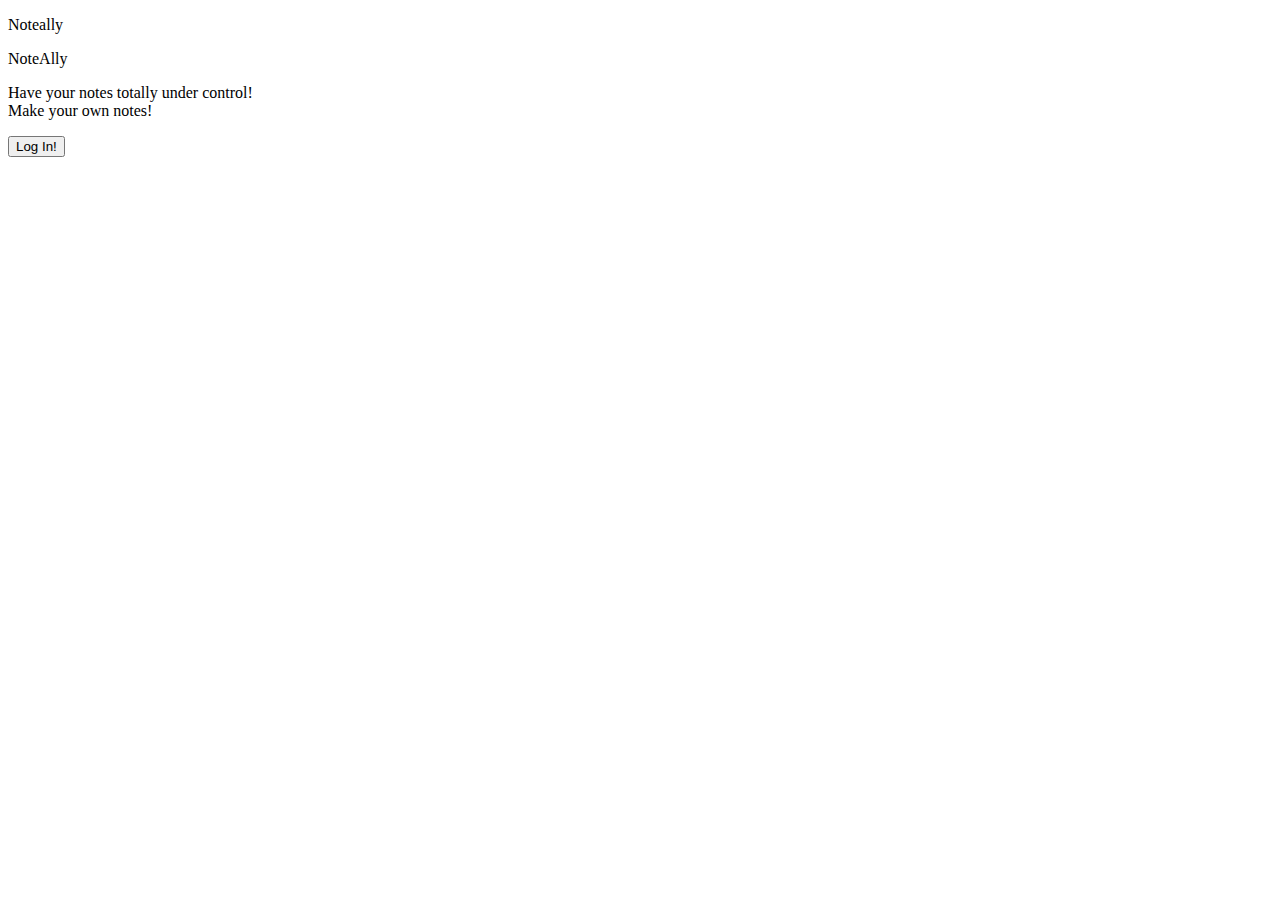
<file: Noteally/src/main/resources/templates/index.html>
<!DOCTYPE html>
<html lang="en" xmlns:th="http://www.thymeleaf.org">
<head>
	<meta charset="UTF-8" />
	<title>Homepage</title>
	<link rel="stylesheet" th:href="@{/css/homePage.css}" />
</head>
<body>
<div class="background">
	<section class="wrapper">
		<div class="container">
			<div id="scene" class="scene" data-hover-only="false">
				<div class="circle" data-depth="1.2"></div>

				<div class="one" data-depth="0.9">
					<div class="content">
						<span class="piece"></span>
						<span class="piece"></span>
						<span class="piece"></span>
					</div>
				</div>

				<div class="two" data-depth="0.60">
					<div class="content">
						<span class="piece"></span>
						<span class="piece"></span>
						<span class="piece"></span>
					</div>
				</div>

				<div class="three" data-depth="0.40">
					<div class="content">
						<span class="piece"></span>
						<span class="piece"></span>
						<span class="piece"></span>
					</div>
				</div>
				<p class="NoteAlly" data-depth="0.50"><span class="note">Note</span><span class="ally">ally</span></p>
				<p class="Noteally" data-depth="0.10">NoteAlly</p>
			</div>

			<div class="text">
				<article>
					<p>Have your notes totally under control!
						<br />Make your own notes!</p>
					<button class="button-link" onclick="document.getElementById('loginLink').click()">
						<span><a id="loginLink" th:href="@{/login}">Log In!</a></span>
					</button>
				</article>
			</div>
		</div>
	</section>
</div>

<div class="cursor"></div>
<script type="text/javascript" th:src="@{/js/cursor.js}"></script>
<script type="text/javascript" th:src="@{/js/home.js}"></script>
</body>
</html>
</file>
